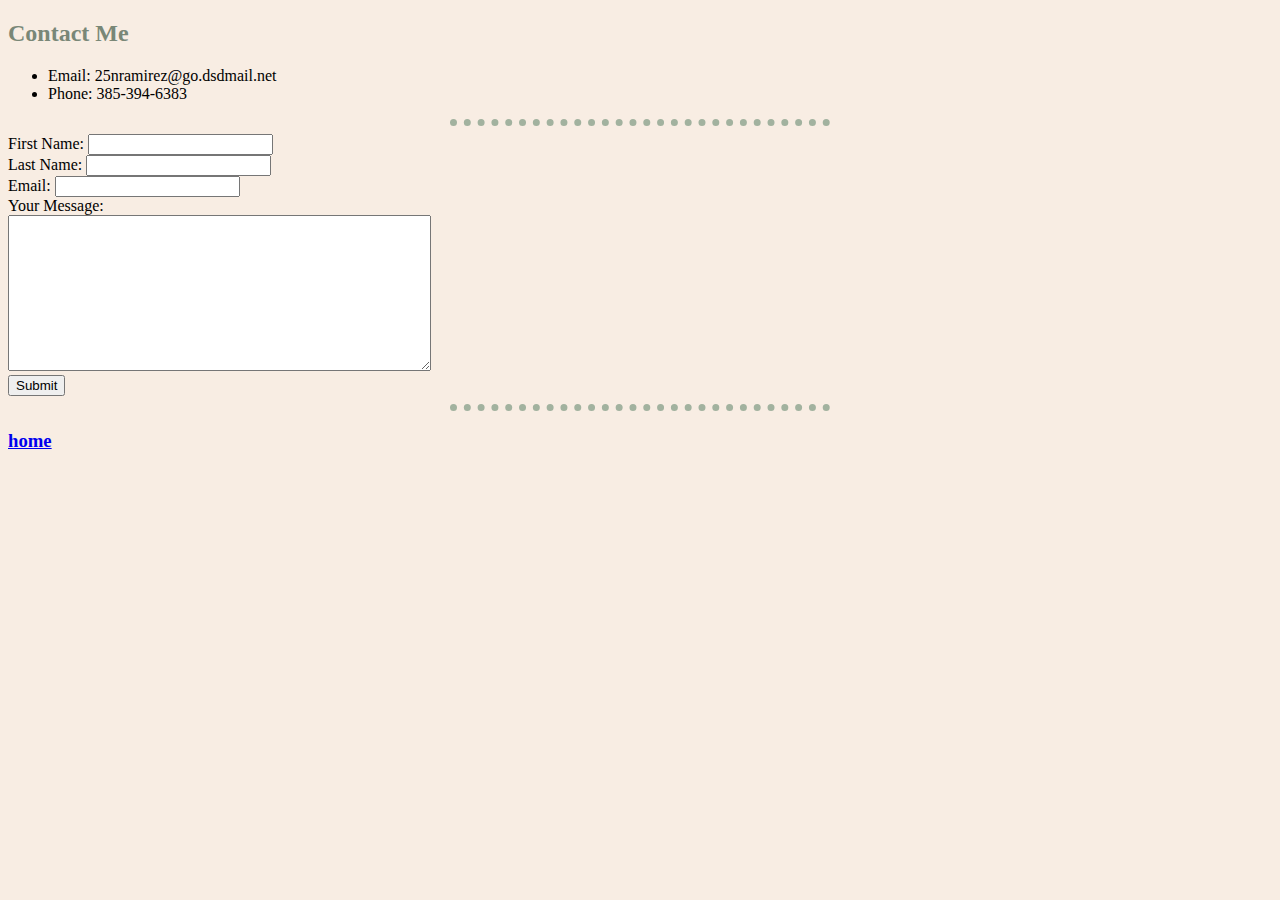
<file: Contact_me.HTML>
<!DOCTYPE html>
<html lang="en" dir="ltr">
  <head>
    <meta charset="utf-8">
    <title>Contact me</title>
    <link rel="stylesheet" href="css/styles.css">
  </head>
  <body>
    <h2>Contact Me</h2>

    <ul>
      <li>Email: 25nramirez@go.dsdmail.net</li>
      <li>Phone: 385-394-6383</li>
    </ul>
    <hr>

    <form action="mailto:25nramirez@go.dsdmail.net" method="post" enctype="text/plain">

      <label>First Name:</label>
      <input type="text" name="firstName" value=""><br>
      <label>Last Name:</label>
      <input type="text" name="lastName" value=""><br>
      <label>Email:</label>
      <input type="email" name="yourEmail" value=""><br>
      <label>Your Message:</label><br>
      <textarea name="yourMessage" rows="10" cols="50"></textarea><br>
      <input type="submit" name="">
    </form>


    <hr>
    <h3><a href="index.html">home</a></h3>
  </body>
</html>
</file>
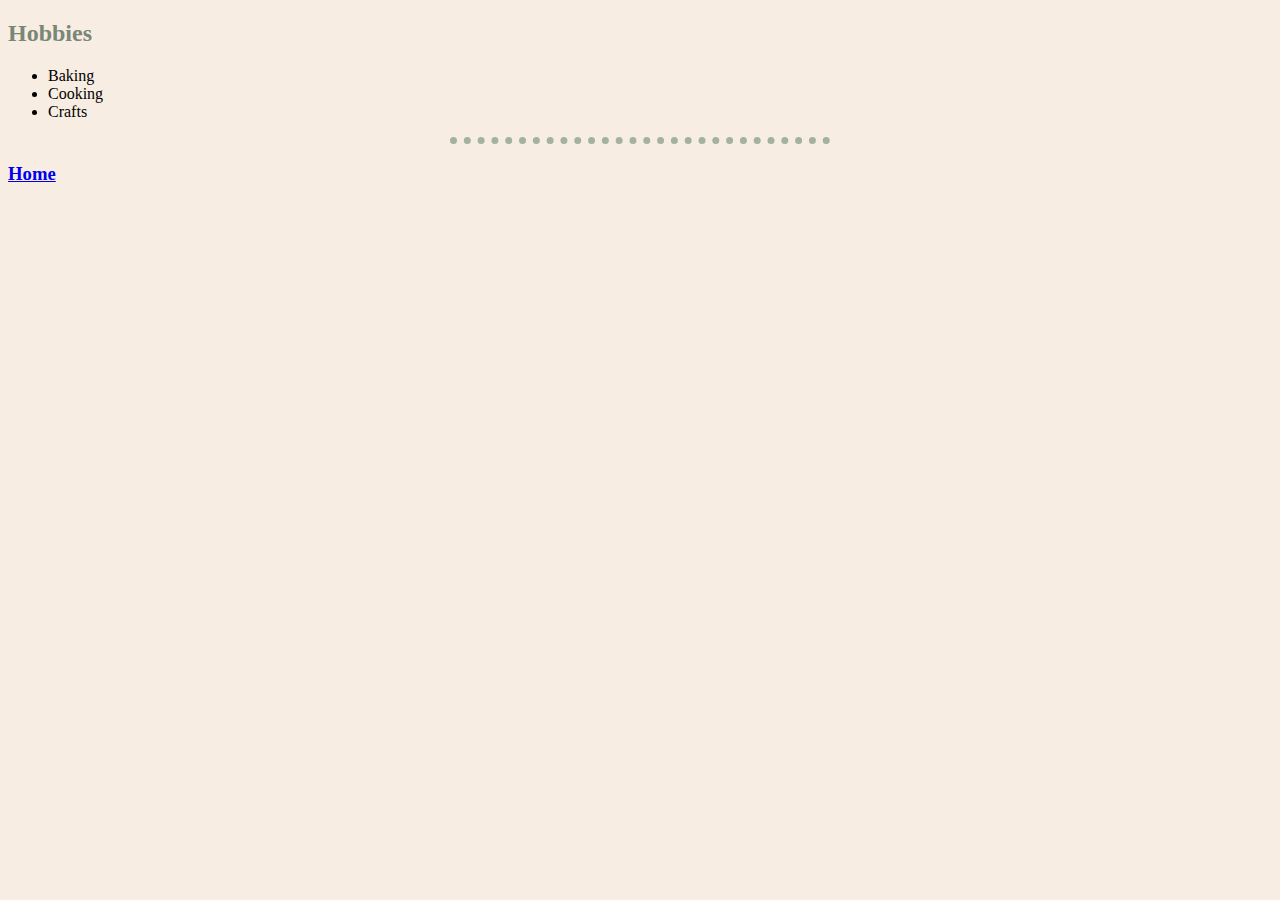
<file: Hobbies.HTML>
<!DOCTYPE html>
<html lang="en" dir="ltr">
  <head>
    <meta charset="utf-8">
    <title>Hobbies</title>
    <link rel="stylesheet" href="css/styles.css">
  </head>
  <body>
    <h2>Hobbies</h2>
    <ul>
      <li>Baking</li>
      <li>Cooking</li>
      <li>Crafts</li>
    </ul>

    <hr>
    <h3><a href="index.html">Home</a></h3>
  </body>
</html>
</file>
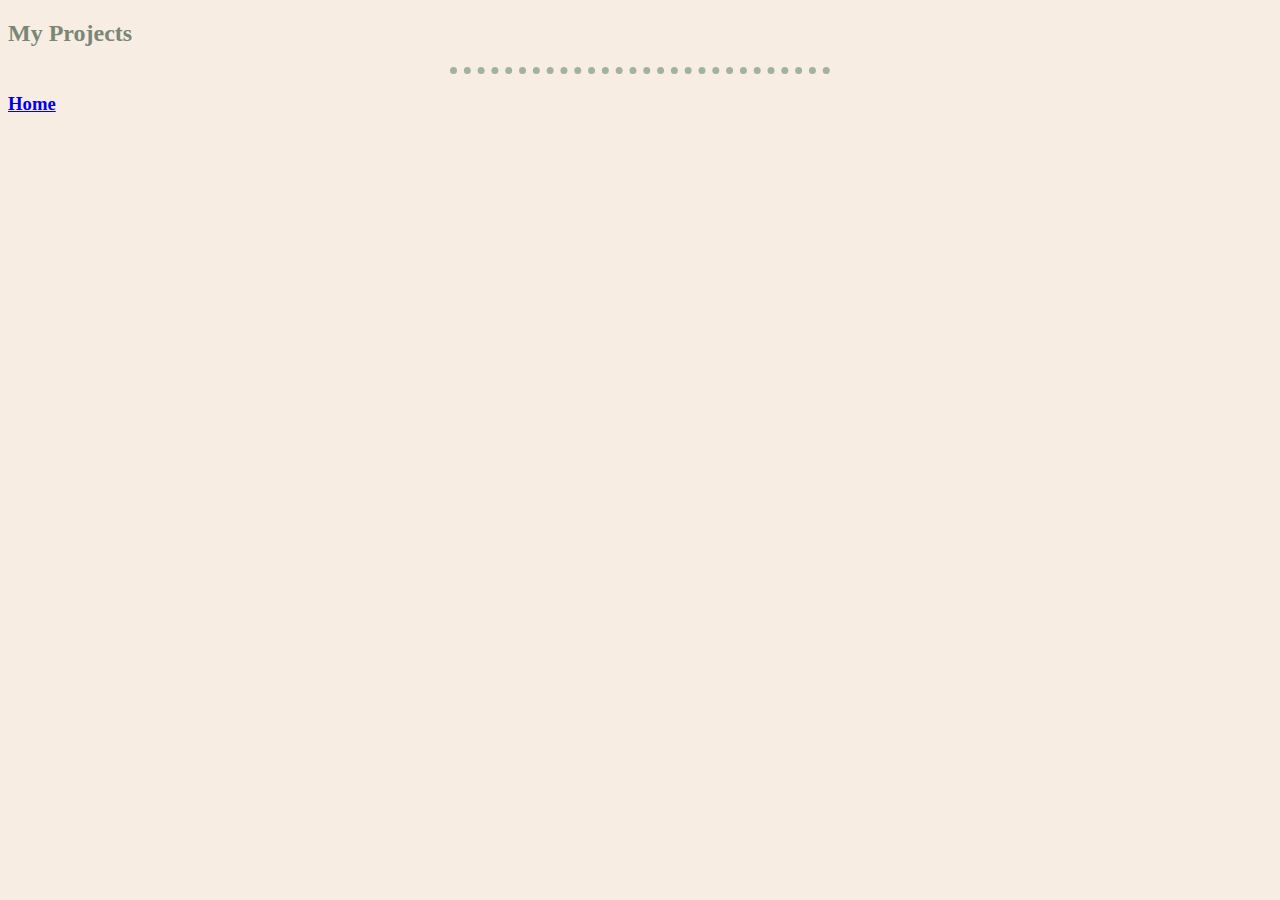
<file: My_Projects.HTML>
<!DOCTYPE html>
<html lang="en" dir="ltr">
  <head>
    <meta charset="utf-8">
    <title>Projects</title>
    <link rel="stylesheet" href="css/styles.css">
  </head>
  <body>
    <h2>My Projects</h2>

    <hr>

    <h3><a href="index.html">Home</a></h3>
  </body>
</html>
</file>
<file: css/styles.css>
body{
  background-color: #F8EDE3;
}
  h1 {
    color:#000000;
  }
  h2 {
    color:#798777;
  }
  h3 {
    color:#798777;
  }
  hr {
    border-style: none;
    border-top-style: dotted;
    height:0;
    border-color:#A2B29F;
    width:30%;
    border-width: 7px;
  }
</file>
